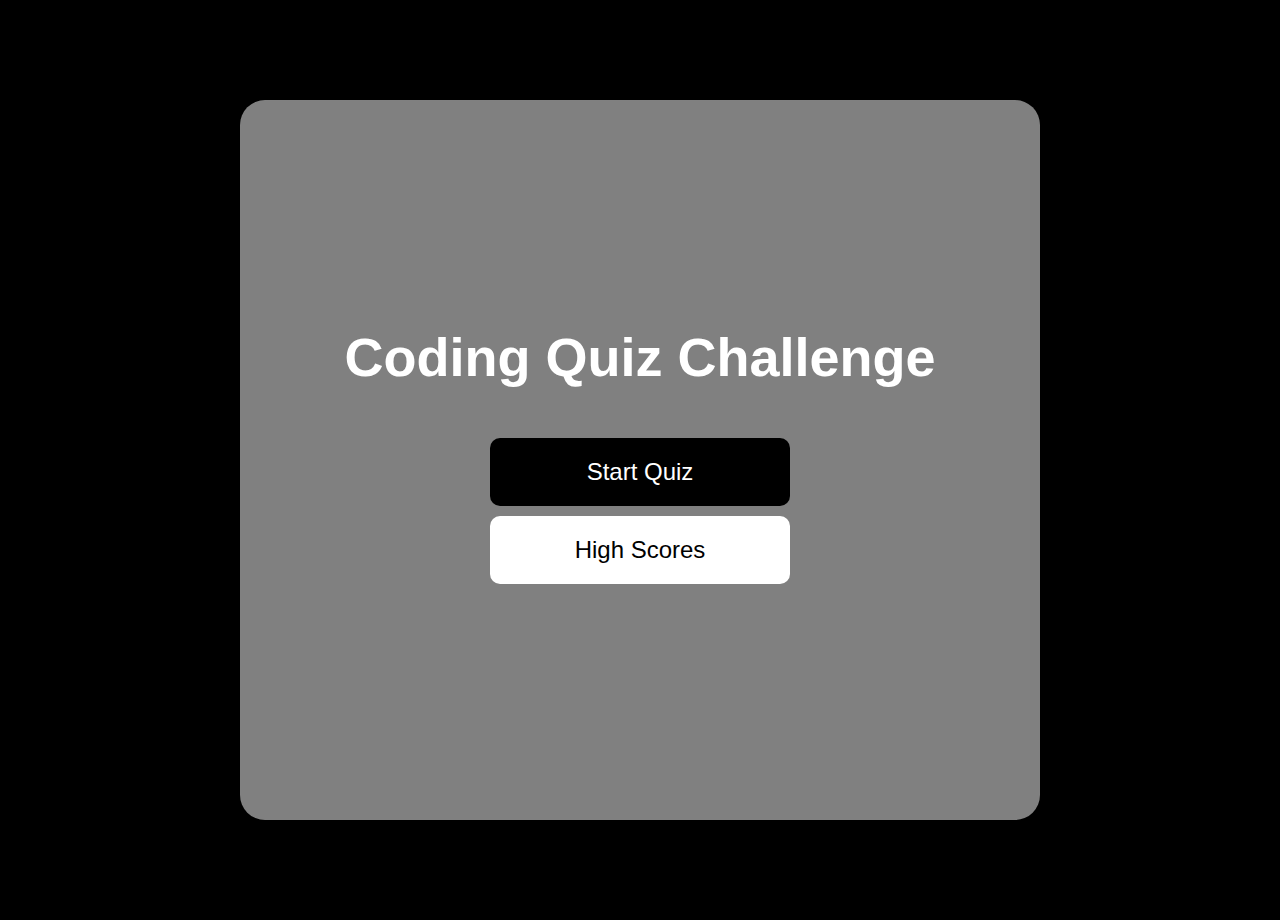
<file: index.html>
<!DOCTYPE html>
<html lang="en">
<head>
    <meta charset="UTF-8">
    <meta http-equiv="X-UA-Compatible" content="IE=edge">
    <meta name="viewport" content="width=device-width, initial-scale=1.0">
    <link rel="stylesheet" href="./assets/css/style.css">
    <link rel="stylesheet" href="./assets/css/quiz.css">
    <title>Starting Screen</title>
</head>
<body>
    <div class="quiz">
        <div id="home" class="flex-column flex-center">
            <h1>Coding Quiz Challenge</h1>
            <a href="./quiz.html" class="btn">Start Quiz</a>
            <a href="./highscores.html" class="btn" id="highscore-btn">High Scores</a>
        </div>
    </div>
</body>
</html>
</file>
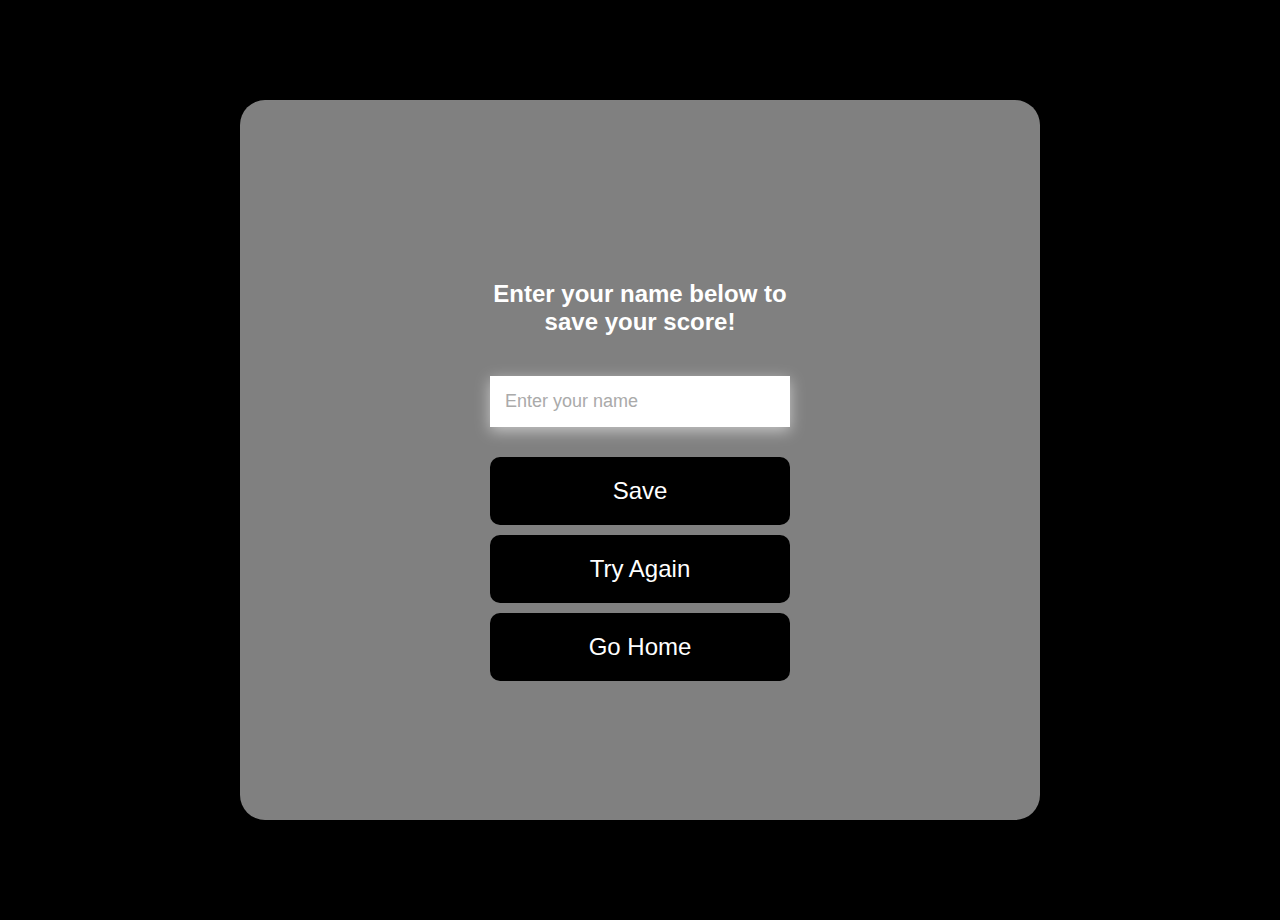
<file: end.html>
<!DOCTYPE html>
<html lang="en">
<head>
    <meta charset="UTF-8">
    <meta http-equiv="X-UA-Compatible" content="IE=edge">
    <meta name="viewport" content="width=device-width, initial-scale=1.0">
    <title>Score page</title>
    <link rel="stylesheet" href="./assets/css/style.css">
</head>
<body>
    <div class="quiz">
        <div id="end" class="flex-center flex-column">
            <h1 id="finalScore">0</h1>
            <form class="end-form-container">
                <h2 id="end-text">Enter your name below to save your score!</h2>
                <input type="text" name="name" id="username" placeholder="Enter your name">
                <button class="btn" id="saveScoreBtn" type="submit" onClick="saveHighScore(event)" disabled>Save</button>
            </form>
            <a href="./quiz.html" class="btn">Try Again</a>
            <a href="./index.html" class="btn">Go Home</a>
        </div>
    </div>
    <script src="./assets/js/end.js"></script>
</body>
</html>
</file>
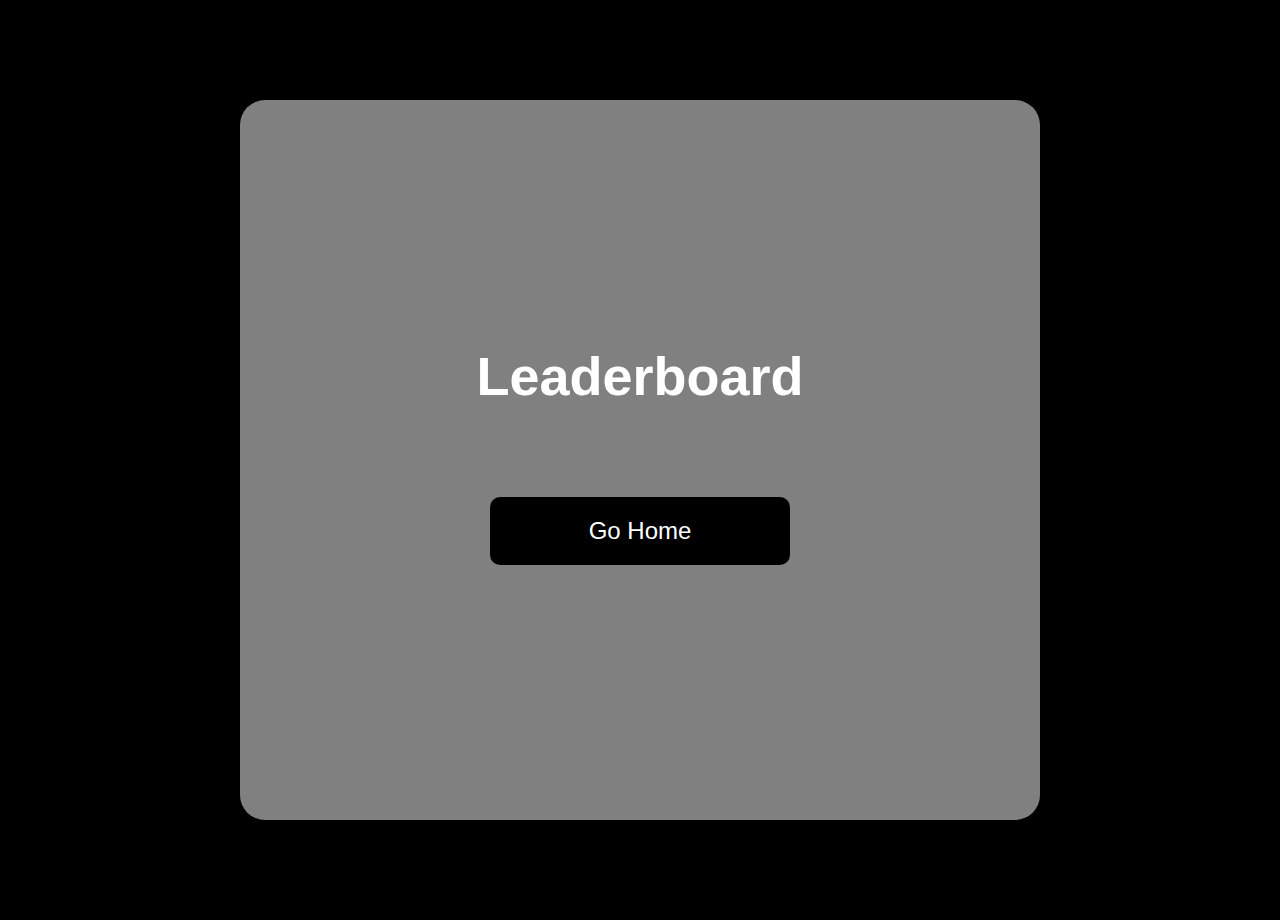
<file: highscores.html>
<!DOCTYPE html>
<html lang="en">
<head>
    <meta charset="UTF-8">
    <meta http-equiv="X-UA-Compatible" content="IE=edge">
    <meta name="viewport" content="width=device-width, initial-scale=1.0">
    <title>High Scores</title>
    <link rel="stylesheet" href="./assets/css/style.css">
    <link rel="stylesheet" href="./assets/css/highscores.css">
</head>
<body>
    <div class="quiz">
        <div id="highScores" class="flex-center flex-column">
            <h1 id="finalScore">Leaderboard</h1>
            <ul id="highScoresList"></ul>
            <a href="./index.html" class="btn">Go Home</a>
        </div>
    </div>
    <script src="./assets/js/highscore.js"></script>
</body>
</html>
</file>
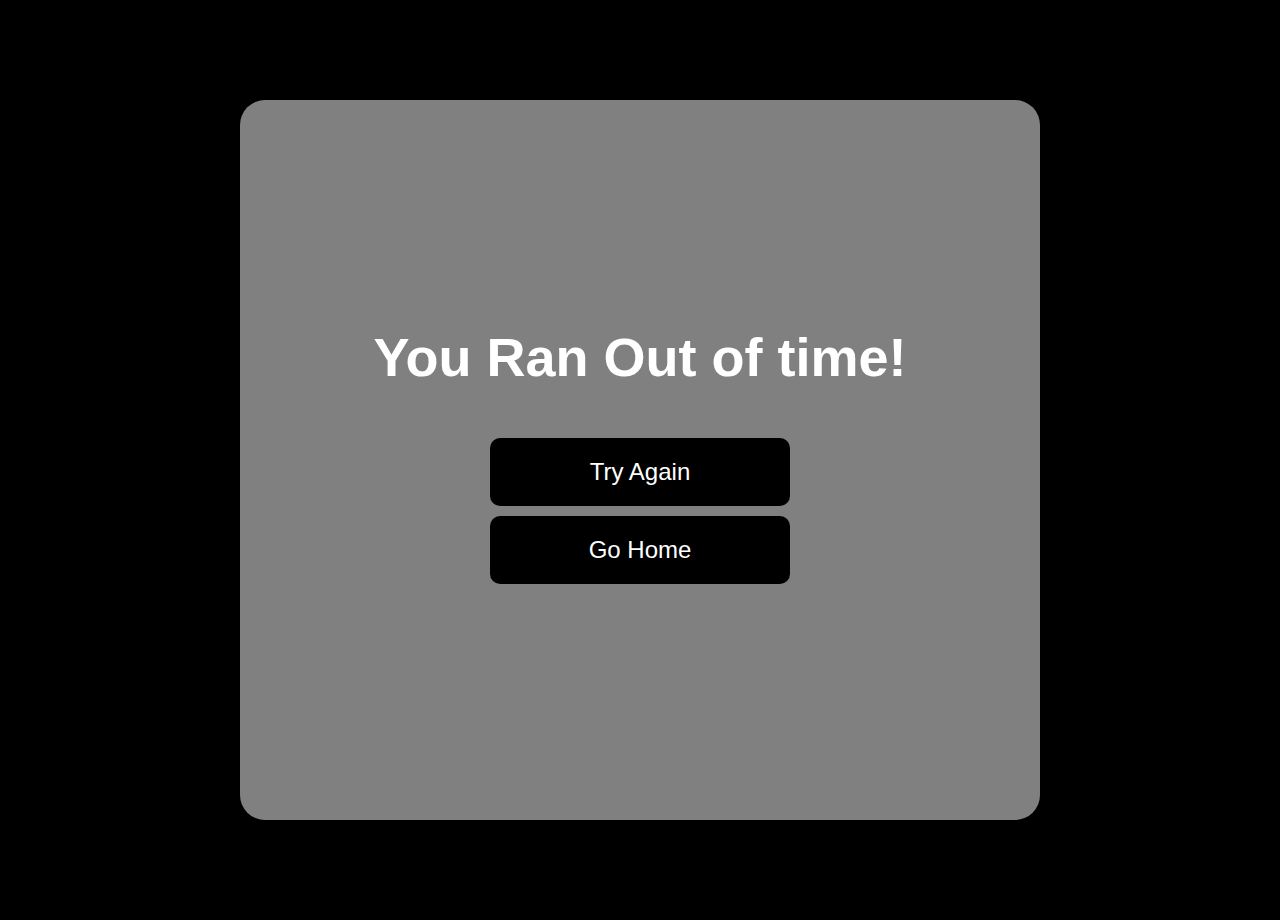
<file: OutOfTime.html>
<!DOCTYPE html>
<html lang="en">
<head>
    <meta charset="UTF-8">
    <meta http-equiv="X-UA-Compatible" content="IE=edge">
    <meta name="viewport" content="width=device-width, initial-scale=1.0">
    <title>OutOfTime</title>
    <link rel="stylesheet" href="./assets/css/style.css">
</head>
<body>
    <div class="quiz">
        <div class='flex-container flex-column align-items-center'>
            <h1>You Ran Out of time!</h1>
        <a href="./quiz.html" class="btn">Try Again</a>
        <a href="./index.html" class="btn">Go Home</a>
        </div>
        
    </div>
</body>
</html>
</file>
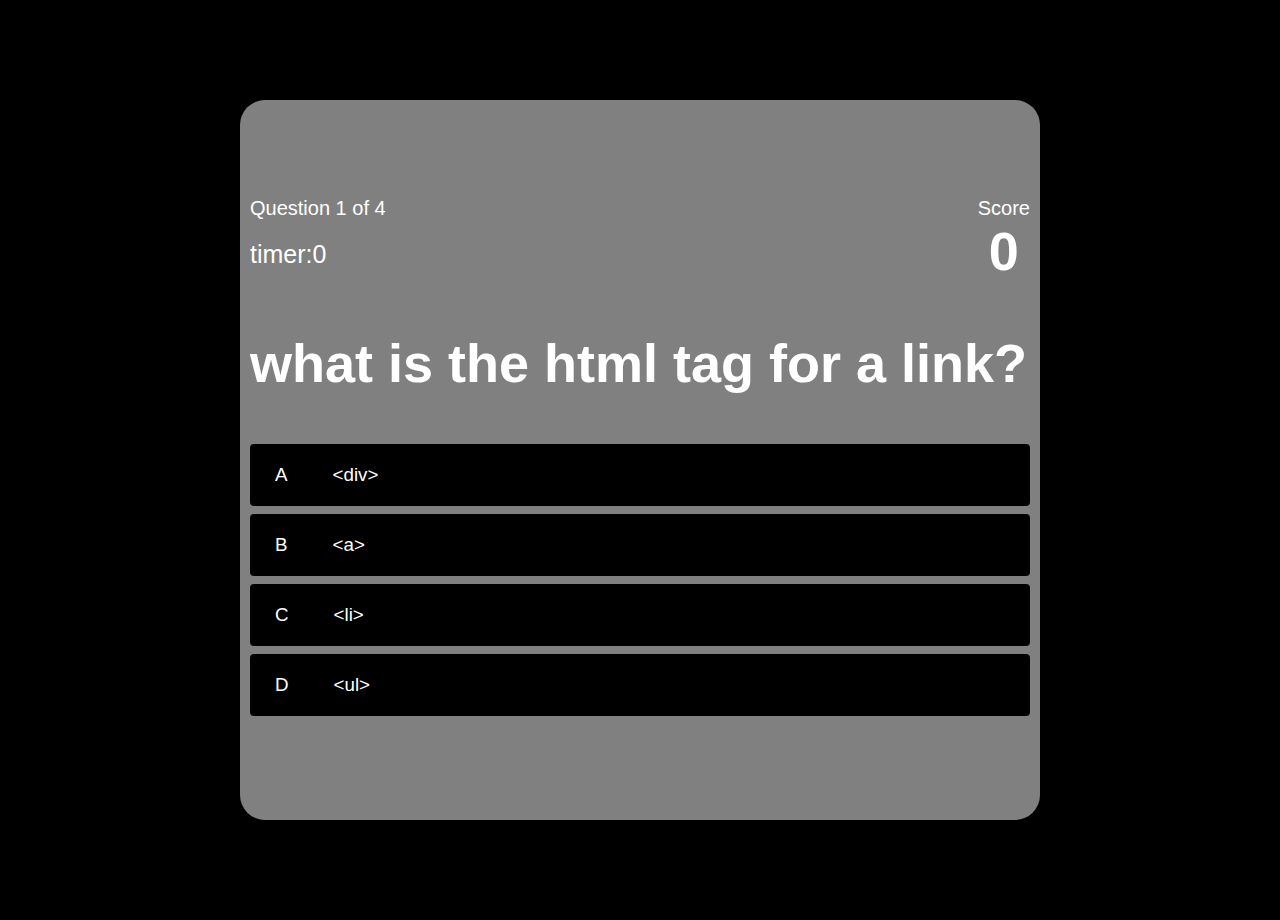
<file: quiz.html>
<!DOCTYPE html>
<html lang="en">
<head>
    <meta charset="UTF-8">
    <meta http-equiv="X-UA-Compatible" content="IE=edge">
    <meta name="viewport" content="width=device-width, initial-scale=1.0">
    <title>Quiz Page</title>
    <link rel="stylesheet" href="./assets/css/style.css">
    <link rel="stylesheet" href="./assets/css/quiz.css">
</head>
<body>
    <div class="quiz">
        <div id="game" class="justify-center flex-column">
            <div id="hud">
                <div class="hud-item">
                    <p id="timerText" class="hud-prefix">
                        Question
                    </p>
                    <div id="timer">
                        <div id="timerFull"><p>timer:</p></div>
                    </div>
                </div>
                <div class="hud-item">
                    <p class="hud-prefix">
                        Score
                    </p>
                    <h1 class="hud-main-text" id="score">
                        0
                    </h1>
                </div>
            </div>
            <h1 id="question">What is the answer to this question?</h1>
            <div class="choice-container">
                <p class="choice-prefix">A</p>
                <p class="choice-text" data-number="1">Choice 1</p>
            </div>
            <div class="choice-container">
                <p class="choice-prefix">B</p>
                <p class="choice-text" data-number="2">Choice 2</p>
            </div>
            <div class="choice-container">
                <p class="choice-prefix">C</p>
                <p class="choice-text" data-number="3">Choice 3</p>
            </div>
            <div class="choice-container">
                <p class="choice-prefix">D</p>
                <p class="choice-text" data-number="4">Choice 4</p>
            </div>
        </div>
    </div>
    <script src="./assets/js/quiz.js"></script>
</body>
</html>
</file>
<file: assets/css/style.css>
* {
    box-sizing: border-box;
    margin: 0;
    padding: 0;
    font-size: 62.5%;
    font-family: Arial, Helvetica, sans-serifs;
}

body {
    background-color: #000;
}

h1 {
    font-size: 5.4rem;
    color: #fff;
    margin-bottom: 5rem;
}

h2 {
    font-size: 4.2rem;
    margin-bottom: 4rem;
}

.quiz {
    width: 100vw;
    height: 80vh;
    display: flex;
    justify-content: center;
    align-items: center;
    max-width: 80rem;
    margin: 100px auto;
    padding: 2rem;
    background-color: #808080;
    border-radius: 25px;
}

.flex-column {
    display: flex;
    flex-direction: column;
}

.flex-center {
    justify-content: center;
    align-items: center;
}

.justify-center {
    justify-content: center;
}

.align-items-center {
    align-items: center;
}

.text-center {
    text-align: center;
}

.hidden {
    display: none;
}

.btn {
    font-size: 2.4rem;
    padding: 2rem 0;
    width: 30rem;
    text-align: center;
    margin-bottom: 1rem;
    text-decoration: none;
    color: #fff;
    background: #000;
    border-radius: 10px;
}

.btn:hover {
    cursor: pointer;
    box-shadow: 0 0.4rem 1.4rem 0 rgba(255, 255, 255, 0.562);
    transition: transform 150ms;
    transform: scale(1.03);
}

.btn[disabled]:hover {
    cursor: not-allowed;
    box-shadow: none;
    transform: none;
}

#highscore-btn {
    background: white;
    color: #000;
}

#highscore-btn:hover {
    box-shadow: 0 0.4rem 1.4rem 0 rgba(0, 0, 0, 0.562);
}

/* end page css*/
.end-form-container {
    width: 100%;
    display: flex;
    flex-direction: column;
    align-items: center;
    max-width: 30rem;
}
 
input {
    margin-bottom: 1rem;
    width: 20rem;
    padding: 1.5rem;
    font-size: 1.8rem;
    border: none;
    box-shadow: 0 0.4rem 1.4rem 0 rgba(255, 255, 255, 0.562);
}

input::placeholder {
    color: #aaa;
}

#username {
    margin-bottom: 3rem;
    width: 100%;
    outline: none;
}

#end-text {
    font-size: 2.4rem;
    color: #fff;
    text-align: center;
}

#saveScoreBtn {
    border: none;
}
</file>
<file: assets/css/quiz.css>
body {
    color: #fff;
}

.choice-container {
    display: flex;
    margin-bottom: 0.8rem;
    width: 100%;
    border-radius: 4px;
    background: #000;
    font-size: 3rem;
    min-width: 78rem;
}

.choice-container:hover {
    cursor: pointer;
    box-shadow: 0 0.4rem 1.4rem 0 rgba(255, 255, 255, 0.562);
    transform: scale(1.02);
    transform: transform 100ms;
}

.choice-prefix {
    padding: 2rem 2.5rem;
    color: #fff;
}

.choice-text {
    padding: 2rem;
    width: 100%;
}

.correct {
    background: green;
}

.incorrect {
    background: red;
}

/* heads up display */
#hud {
    display: flex;
    justify-content: space-between;
}

.hud-prefix {
    text-align: center;
    font-size: 2rem;
}

.hud-main-text {
    text-align: center;
}

#timer {
    font-size: 4rem;
    margin-top: 2rem;
    border-radius: 50px;
}

#timerFull p {
    font-size: 2.5rem;
}
</file>
<file: assets/css/highscores.css>
body {
    color: #fff;
}

#highScoresList {
    list-style: none;
    margin-bottom: 4rem;
}

.high-score {
    font-size: 2.8rem;
    margin-bottom: 0.5rem;
}
</file>
